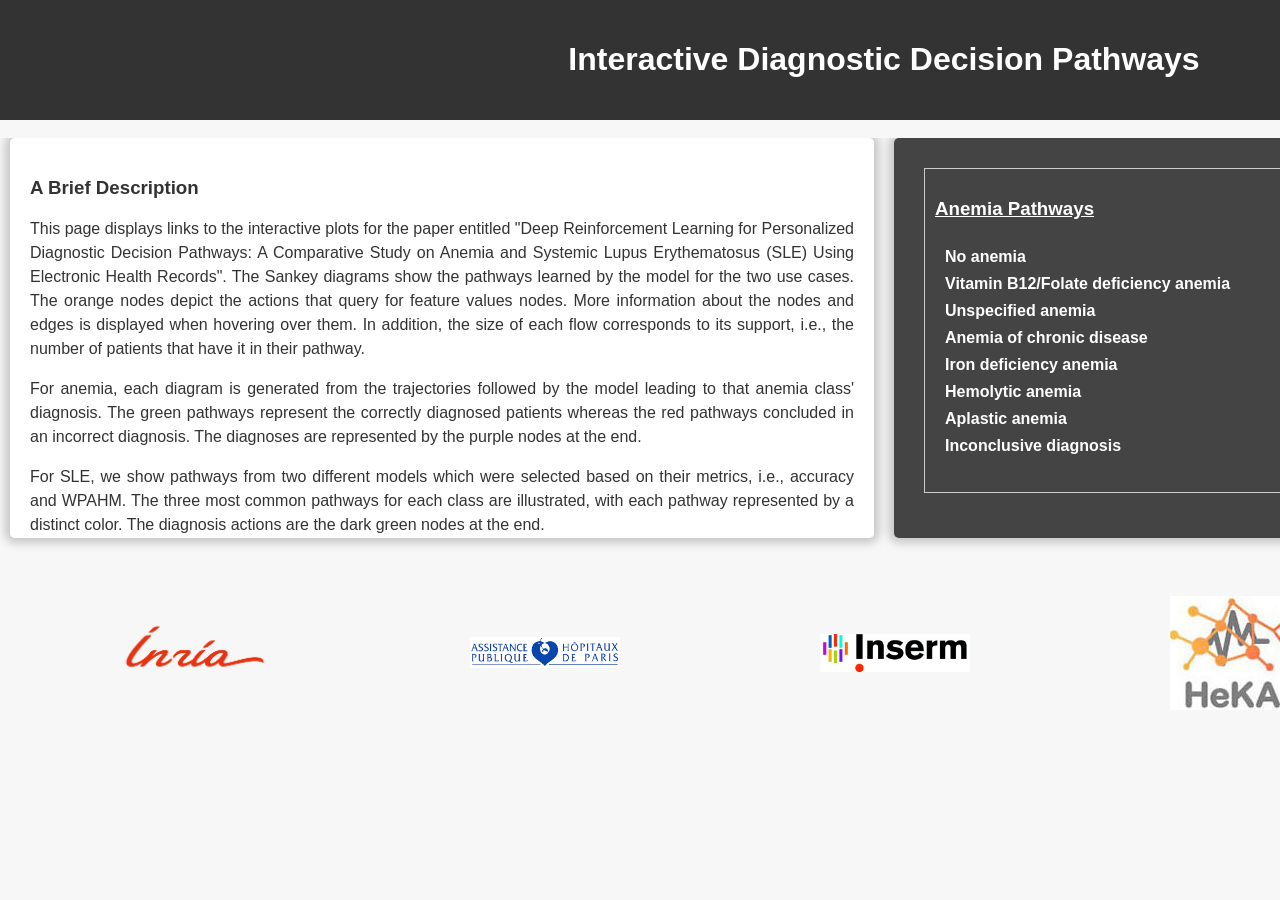
<file: index.html>
<!DOCTYPE html>
<html lang="en">
<head>
    <meta charset="UTF-8">
    <meta name="viewport" content="width=device-width, initial-scale=1.0">
    <link rel="stylesheet" href="style.css">
    <title>Diagnosis Pathways</title>
</head>
<body>
    
<div>
    <header>
        <h1>Interactive Diagnostic Decision Pathways</h1>
    </header>

</br>
    
<div class="container clearfix">
    <div class="left-div">
    <!-- <main>
        <section class="left-div"> -->
            <h3>A Brief Description</h3>
            <p>This page displays links to the interactive plots for the paper entitled "Deep Reinforcement Learning for Personalized Diagnostic 
                Decision Pathways: A Comparative Study on Anemia and Systemic Lupus Erythematosus (SLE) Using Electronic Health Records". 
                The Sankey diagrams show the pathways learned by the model for the two use cases. 
                The orange nodes depict the actions that query for feature values nodes. 
                More information about the nodes and edges is displayed when hovering over them. 
                In addition, the size of each flow corresponds to its support, i.e., the number of patients that have it in their pathway.
            </p>
            <p>
                For anemia, each diagram is generated from the trajectories followed by the model leading to that anemia class' diagnosis. 
                The green pathways represent the correctly diagnosed patients whereas the red pathways concluded in an incorrect diagnosis. 
                The diagnoses are represented by the purple nodes at the end.
            </p>
            <p>
                For SLE, we show pathways from two different models which were selected based on their metrics, i.e., accuracy 
                and WPAHM. The three most common pathways for each class are illustrated, with each pathway represented by a distinct color.
                The diagnosis actions are the dark green nodes at the end. 
            </p>
            <p>
                 The full article and code can be found 
                <a class='styled-link' href='https://arxiv.org/abs/2305.06295'> here </a> and <a class = 'styled-link' href='https://github.com/lilly-muyama/Deep_RL_diagnosis_pathways'>here</a>
                respectively.
            </p>
        <!-- </section>
    </main> -->
    </div>

    <div class="right-div">
        <div class="list-container">
        <div class="list">
        <h3 id="h3-custom"> Anemia Pathways</h3>
        <ul>
            <li><a href='opacity/no_anemia.html'> No anemia</a></li>
            <li><a href='opacity/vit_b12_folate.html'>Vitamin B12/Folate deficiency anemia</a></li>
            <li><a href='opacity/unspecified.html'>Unspecified anemia</a></li>
            <li><a href='opacity/acd.html'>Anemia of chronic disease</a></li>
            <li><a href='opacity/ida.html'>Iron deficiency anemia</a></li>
            <li><a href='opacity/hemolytic.html'>Hemolytic anemia</a></li>
            <li><a href='opacity/aplastic.html'>Aplastic anemia</a></li>
            <li><a href='opacity/inconclusive.html'>Inconclusive diagnosis</a></li>
        </ul>
    </div> <!-- anemia list-->

    <div class="list">
        <h3 id="h3-custom"> Lupus Pathways</h3>
        <p id="p2"> Sample best accuracy model</p>
        <ul>
            <li><a href='opacity/lupus_acc.html'> Lupus</a></li>
            <li><a href='opacity/no_lupus_acc.html'>No lupus</a></li>
        </ul>
        <p id="p2"> Sample best wPAHM model</p>
        <ul>
            <li><a href='opacity/lupus_wpahm.html'>Lupus</a></li>
            <li><a href='opacity/no_lupus_wpahm.html'>No lupus</a></li>
            
        </ul>
    </div> <!-- lupus list-->

    </div>   <!--list container-->
    </div>   <!--right-div-->
    </div> <!--class container fix-->

    <br>
    <div class="logo-banner">
        <!-- Insert your logo images here -->
        <img class="logo" src='logos/inria.png' alt='Inria logo'>
        <img class="logo" src='logos/aphp.png' alt='APHP logo'>
        <img class="logo" src='logos/inserm.jpg' alt='Inserm logo'>
        <img class="logo" src='logos/heka2_cropped.jpg' alt='HeKA logo'>
        <img class="logo" src='logos/universite_paris_cite.jpg' alt='Université Paris Cité'>
    </div>
</body>
</html>
</file>
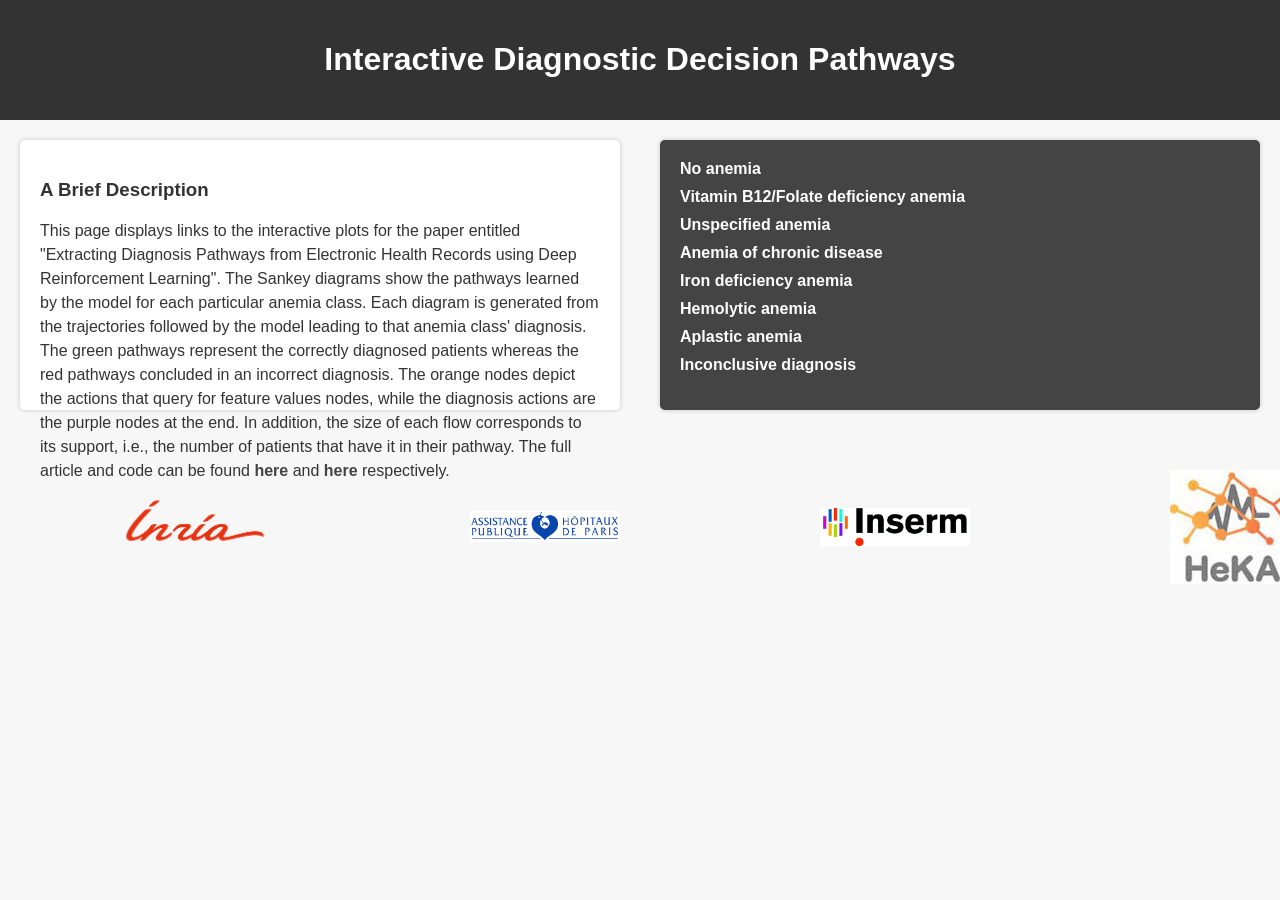
<file: old_index.html>
<!DOCTYPE html>
<html lang="en">
<head>
    <meta charset="UTF-8">
    <meta name="viewport" content="width=device-width, initial-scale=1.0">
    <link rel="stylesheet" href="old_style.css">
    <title>Diagnosis Pathways</title>
</head>
<body>
    
    
    <header>
        <h1>Interactive Diagnostic Decision Pathways</h1>
    </header>
    
    
    <main>
        <section class="feature">
            <h3>A Brief Description</h3>
            <p>This page displays links to the interactive plots for the paper entitled "Extracting Diagnosis Pathways from Electronic Health Records
                using Deep Reinforcement Learning". The Sankey diagrams show the pathways learned by the model for each particular anemia class. 
                Each diagram is generated from the trajectories followed by the model leading to that anemia class' diagnosis. 
                The green pathways represent the correctly diagnosed patients whereas the red pathways concluded in an incorrect diagnosis.
                The orange nodes depict the actions that query for feature values nodes, while the diagnosis actions are the purple nodes at the end. 
                In addition, the size of each flow corresponds to its support, i.e., the number of patients that have it in their pathway. The full article and code can be found 
                <a class='styled-link' href='https://arxiv.org/abs/2305.06295'> here </a> and <a class = 'styled-link' href='https://github.com/lilly-muyama/Deep_RL_diagnosis_pathways'>here</a>
                respectively.
            </p>
        </section>
    </main>

    
    <main>
        <ul class="feature2">
            <li><a href='opacity/no_anemia.html'> No anemia</a></li>
            <li><a href='opacity/vit_b12_folate.html'>Vitamin B12/Folate deficiency anemia</a></li>
            <li><a href='opacity/unspecified.html'>Unspecified anemia</a></li>
            <li><a href='opacity/acd.html'>Anemia of chronic disease</a></li>
            <li><a href='opacity/ida.html'>Iron deficiency anemia</a></li>
            <li><a href='opacity/hemolytic.html'>Hemolytic anemia</a></li>
            <li><a href='opacity/aplastic.html'>Aplastic anemia</a></li>
            <li><a href='opacity/inconclusive.html'>Inconclusive diagnosis</a></li>
        </ul>
    </main>
    
    </body>

    <br>
    <div class="logo-banner">
        <!-- Insert your logo images here -->
        <img class="logo" src='logos/inria.png' alt='Inria logo'>
        <img class="logo" src='logos/aphp.png' alt='APHP logo'>
        <img class="logo" src='logos/inserm.jpg' alt='Inserm logo'>
        <img class="logo" src='logos/heka2_cropped.jpg' alt='HeKA logo'>
        <img class="logo" src='logos/universite_paris_cite.jpg' alt='Université Paris Cité'>
    </div>
</body>
</html>
</file>
<file: style.css>
/* Reset some default styles */
body, ul {
    margin: 0;
    padding: 0;
}

/* Apply a background color and text color to the body */
body {
    background-color: #f7f7f7;
    font-family: Arial, sans-serif;
    color: #333;
    display: flex;
    flex-wrap: wrap;
}

/* Style the header */
header {
    background-color: #333;
    color: #fff;
    text-align: center;
    padding: 20px 0;
    width: 100%;
}

/* Style the main content */
main {
    flex: 1;
    padding: 20px;
    /* height: 100%; */
    /* position: relative; */
}

.container {
    width: 100%; /* Ensures the container spans the full width */
    overflow: hidden; /* Clears float and allows container to wrap around floated elements */
}

.left-div, .right-div {
    /* width: calc(50% - 20px);  */
    float: left; /* Float the divs so they appear next to each other */
    box-sizing: border-box; /* Include padding and border in the div's total width */
    padding: 20px; /* Optional: Add padding for spacing inside the divs */
    border-radius: 5px;
    margin-bottom: 20px;
    /* -moz-box-shadow: 0 0 10px rgba(0, 0, 0, 0.2);
    -webkit-box-shadow: 0 0 10px rgba(0, 0, 0, 0.2);
    box-shadow: 0 0 10px rgba(0, 0, 0, 0.2); */
    box-shadow: 0 0 10px 5px rgba(0, 0, 0, 0.2);
    position: relative;
    height: 400px;
}

/* Optional: Add some styles for visualization */
.left-div {
    width: calc(50% - 20px); 
    background-color: #fff;
    margin-right: 10px;
    margin-left:10px;
    overflow: auto;
    word-wrap: break-word;
    text-align: justify;
}

.right-div {
    width: calc(50% - 20px); 
    background-color: #444;
    color: #fff;
    margin-left: 10px;
    margin-right:10px;
}

/* Optional: Clearfix to clear the float */
.clearfix::after {
    content: "";
    display: table;
    clear: both;
}



#h3-custom {
    color: #fff;
    text-decoration: underline;

}

.styled-link {
    /* Your styling for these links */
    color: #444;
    font-weight: bold;
    transition: color 0.3s;
}

/* Style the text paragraphs */
p {
    line-height: 1.5;
}

p2 {
    line-height: 1.5;
    color: #fff;
    font-weight: bold;
    text-decoration: underline;
}

/* Style the aside (the list of links) */
aside {
    background-color: #444;
    color: #fff;
    flex: 1;
    padding: 20px;
    /* height: 100%; */
    /* position: absolute; */
}

div ul {
    list-style: none;
    padding: 10px;
}

div li {
    margin-bottom: 9px;
}

div a {
    text-decoration: none;
    color: #fff;
    font-weight: bold;
    transition: color 0.3s;
}

div a:hover {
    color: #ff6600;
}

.list-container {
    display: flex; /* Display the list items in a row */
    justify-content: space-between; /* Space them evenly */
    /*margin-top: 10px; /* Add margin to separate from the previous content */
    /* box-shadow: 0 0 5px rgba(0, 0, 0, 0.2); */
    padding: 10px;
    border-radius: 50px;
}

/* Optional: Add some styles for visualization */
.list {
    width: 45%; /* Each list occupies almost half of the container */
    padding: 10px; /* Add padding for spacing inside the lists */
    border: 1px solid #ccc; /* Add border for visualization */
}


/* Style for the banner container */
.logo-banner {
    display: flex; /* Display logos in a row */
    flex-basis: 100%;
    justify-content: center; /* Center logos horizontally */
    align-items: center; /* Center logos vertically */
    background-color: rgba(0, 0, 0, 0); /* Background color for the banner */
    padding: 20px; /* Add some padding for spacing */
    height: 50 px;
        position: relative;
    top: 0px;
    /* box-sizing: border-box; */
}

/* Style for individual logos */
.logo {
    max-width: 150px; /* Set a maximum width for each logo */
    max-height: 120px;
    width: auto;
    height: auto;
    /* display: block; */
    margin: 0 100px; /* Add spacing between logos */
}

@media (max-width: 768px) {
    .content {
        width: 90%; /* Adjust width for smaller screens */
    }
}
</file>
<file: old_style.css>
/* Reset some default styles */
body, ul {
    margin: 0;
    padding: 0;
}

/* Apply a background color and text color to the body */
body {
    background-color: #f7f7f7;
    font-family: Arial, sans-serif;
    color: #333;
    display: flex;
    flex-wrap: wrap;
}

/* Style the header */
header {
    background-color: #333;
    color: #fff;
    text-align: center;
    padding: 20px 0;
    width: 100%;
}

/* Style the main content */
main {
    flex: 1;
    padding: 20px;
    /* height: 100%; */
    /* position: relative; */
}

.feature {
    background-color: #fff;
    border-radius: 5px;
    padding: 20px;
    margin-bottom: 20px;
    box-shadow: 0 0 5px rgba(0, 0, 0, 0.2);
    height: 230px;
}

.feature2{
    background-color: #444;
    color: #fff;
    border-radius: 5px;
    padding: 20px;
    margin-bottom: 20px;
    box-shadow: 0 0 5px rgba(0, 0, 0, 0.2);
    /* position: absolute; */
    height: 230px;

}

.feature3{
    background-color: #444;
    color: #fff;
    border-radius: 5px;
    padding: 20px;
    margin-bottom: 20px;
    box-shadow: 0 0 5px rgba(0, 0, 0, 0.2);
    /* position: absolute; */
    height: 200px;
    width: 400px

}



.feature h3 {
    color: #333;
}

.styled-link {
    /* Your styling for these links */
    color: #444;
    font-weight: bold;
    transition: color 0.3s;
}

/* Style the text paragraphs */
p {
    line-height: 1.5;
}

/* Style the aside (the list of links) */
aside {
    background-color: #444;
    color: #fff;
    flex: 1;
    padding: 20px;
    /* height: 100%; */
    /* position: absolute; */
}

main ul {
    list-style: none;
    padding: 20px;
}

main li {
    margin-bottom: 10px;
}

main a {
    text-decoration: none;
    color: #fff;
    font-weight: bold;
    transition: color 0.3s;
}

main a:hover {
    color: #ff6600;
}

/* Style for the banner container */
.logo-banner {
    display: flex; /* Display logos in a row */
    flex-basis: 100%;
    justify-content: center; /* Center logos horizontally */
    align-items: center; /* Center logos vertically */
    background-color: rgba(0, 0, 0, 0); /* Background color for the banner */
    padding: 20px; /* Add some padding for spacing */
    height: 50 px;
        position: relative;
    top: 0px;
    /* box-sizing: border-box; */
}

/* Style for individual logos */
.logo {
    max-width: 150px; /* Set a maximum width for each logo */
    max-height: 120px;
    width: auto;
    height: auto;
    /* display: block; */
    margin: 0 100px; /* Add spacing between logos */
}
</file>
